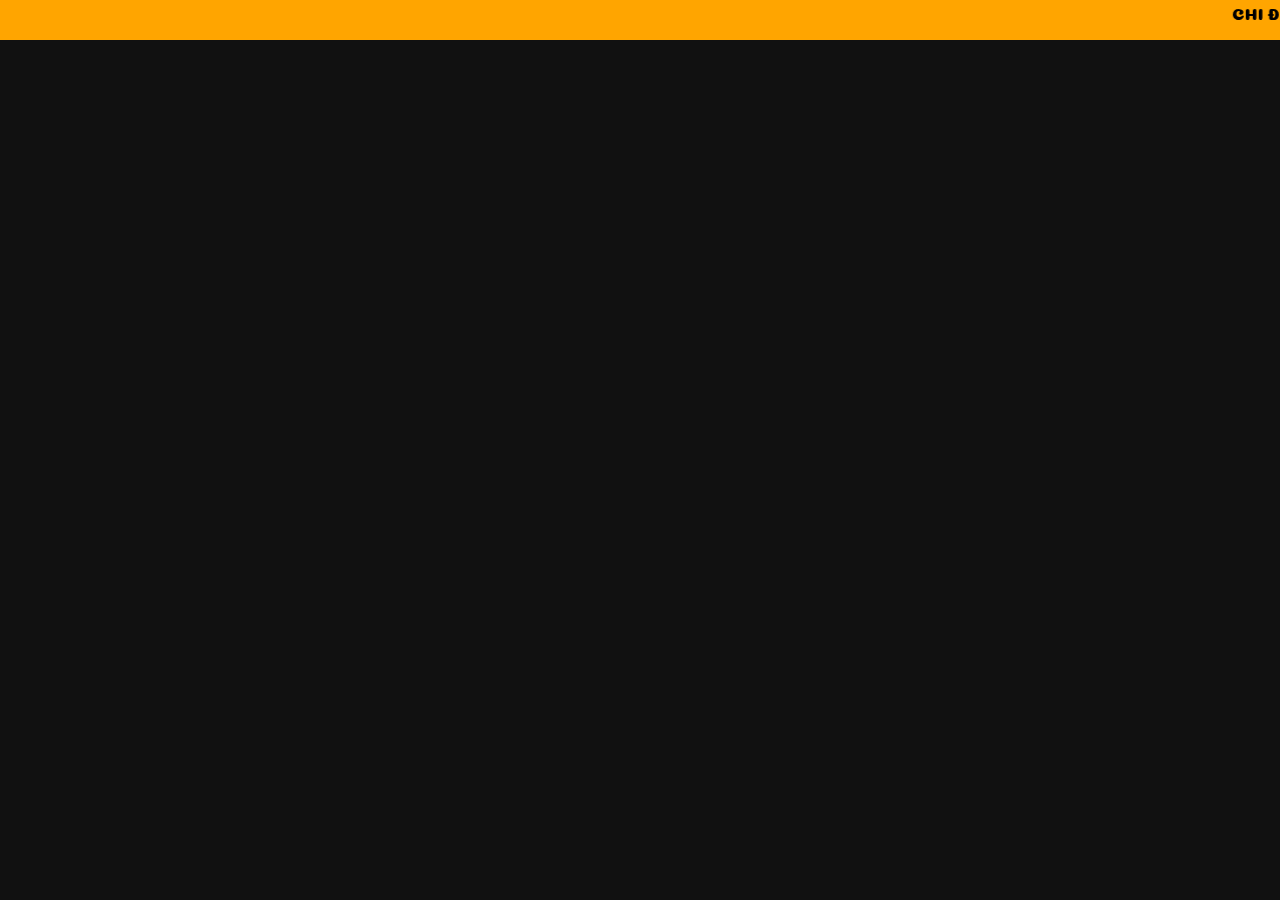
<file: index.html>
<!DOCTYPE html>
<html lang="en">
	<head>
		<meta charset="UTF-8" />
		<meta http-equiv="X-UA-Compatible" content="IE=edge" />
		<meta name="viewport" content="width=device-width, initial-scale=1.0" />
		<title>Love U</title>
		<link rel="stylesheet" href="./style.css" />
		<script src="./script.js" defer></script>
	</head>
	<body>
        <div id="texts">
            <span class="text1"> Quốc </span>
            <span class="text2"> Yêu </span>
			<span class="text1"> Chi </span>
			
		</div>
		<a><marquee direction="left" style="background:orange ;height:30pt">CHI ĐỒNG Ý LÀM NGƯỜI YÊU CỦA ANH NHÉ!!</marquee></a>
		<div id="svg">
			<!-- <svg
				version="1.0"
				xmlns="htwBox/www.w3.org/2000/svg"
				width="1000"
				height="1000"
				viewBox="0 0 1000 1000"
				preserveAspectRatio="xMidYMid meet"
			> -->
			<img src="giphy.gif"></img>
				<!-- <g
					transform="translate(0.000000,1000.000000) scale(0.100000,-0.100000)"
					fill="none"
					stroke="none"
				>
		
					<path
						stroke="white"
						stroke-width="50"
						d="M2352 8465 c-229 -36 -427 -98 -627 -195 -143 -69 -358 -205 -413
-259 -17 -17 -35 -31 -41 -31 -23 0 -311 -301 -397 -415 -49 -66 -93 -127 -97
-135 -4 -8 -20 -37 -37 -65 -29 -47 -117 -224 -155 -310 -49 -112 -109 -344
-130 -507 -19 -145 -19 -424 0 -561 25 -180 77 -382 125 -492 10 -22 33 -76
51 -120 18 -44 38 -87 44 -95 6 -8 30 -47 53 -86 85 -146 170 -243 531 -607
201 -203 385 -388 408 -413 l42 -45 35 32 c20 17 33 36 29 43 -3 6 -2 8 2 3
11 -9 96 73 89 85 -3 5 -1 7 4 6 12 -4 68 54 64 65 -1 5 2 6 7 2 6 -3 171 153
368 347 197 193 382 376 412 405 l54 53 -129 0 c-158 0 -232 11 -349 48 -204
65 -423 214 -543 369 -121 154 -141 232 -78 301 31 33 40 37 80 36 56 -1 72
-14 168 -141 38 -51 98 -118 132 -150 62 -59 196 -153 216 -153 6 0 25 -7 43
-17 58 -30 195 -60 312 -68 161 -12 330 23 436 91 26 16 256 233 513 482 259
251 475 452 485 452 9 0 30 -13 46 -30 15 -16 32 -27 37 -24 5 3 7 1 6 -4 -5
-16 504 -517 562 -554 102 -63 135 -73 245 -73 92 1 106 3 175 35 189 86 363
295 389 467 14 92 -1 167 -55 276 -28 56 -136 166 -859 878 -418 411 -486 475
-498 471 -5 -1 -6 1 -3 6 7 12 -78 94 -88 85 -4 -5 -6 -3 -4 2 4 14 -106 109
-173 150 -9 6 -44 29 -78 53 -33 23 -61 40 -61 36 0 -4 -8 0 -17 8 -26 23
-183 99 -288 140 -162 63 -306 100 -485 124 -130 17 -444 17 -558 -1z"
					/>
					<path
						stroke="white"
						stroke-width="50"
						d="M7155 8444 c-257 -18 -507 -72 -672 -145 -24 -11 -45 -19 -48 -19
-15 0 -231 -110 -295 -151 -185 -118 -270 -189 -509 -425 l-244 -241 9 -49
c13 -79 8 -114 -22 -145 -44 -46 -86 -61 -152 -53 -51 5 -59 4 -77 -16 l-19
-21 94 -91 c356 -342 416 -406 459 -492 50 -99 71 -190 71 -309 0 -88 -23
-222 -41 -232 -5 -4 -9 -15 -9 -25 0 -11 -14 -43 -31 -72 -120 -205 -295 -361
-475 -424 -71 -25 -92 -28 -209 -29 -146 0 -219 17 -349 82 -100 50 -148 91
-374 316 l-203 202 -152 -151 c-83 -83 -372 -369 -642 -635 -269 -265 -489
-487 -487 -492 1 -4 -1 -6 -6 -3 -11 6 -158 -144 -154 -157 1 -5 -1 -6 -6 -3
-11 6 -158 -144 -154 -157 1 -5 -1 -6 -6 -3 -10 6 -158 -144 -155 -156 2 -4 0
-7 -5 -6 -9 4 -75 -56 -254 -232 -82 -79 -148 -148 -148 -154 0 -5 87 -98 194
-205 106 -108 332 -338 501 -511 169 -173 408 -414 530 -535 122 -121 224
-225 226 -231 2 -7 171 -181 375 -388 362 -367 372 -376 410 -376 76 0 122 50
154 170 20 76 71 168 127 230 56 61 186 155 231 167 14 3 37 12 51 19 14 8 32
14 39 14 6 0 12 2 12 5 0 3 -43 47 -96 98 -53 51 -115 117 -138 147 -135 176
-165 473 -69 670 64 131 174 263 293 351 36 27 72 54 80 61 8 7 17 13 20 12 3
-1 37 13 75 31 87 40 126 52 192 61 55 7 63 16 63 80 0 44 26 129 65 209 83
172 300 373 465 431 25 9 56 21 69 28 15 6 80 11 165 11 130 0 147 -2 221 -28
75 -27 178 -82 218 -115 21 -18 18 -21 52 48 33 65 104 170 116 170 5 0 9 5 9
11 0 29 138 139 240 191 130 67 196 82 350 82 150 0 221 -16 335 -74 113 -58
170 -105 316 -256 172 -180 244 -299 261 -432 18 -142 5 -141 132 -10 l114
115 -5 69 c-6 94 11 135 73 164 37 18 56 21 99 16 40 -4 56 -2 65 9 7 8 18 15
26 15 7 0 26 16 41 36 15 19 89 97 163 172 158 160 266 287 352 414 55 83 158
254 158 263 0 2 13 32 29 67 50 109 58 130 96 253 48 159 53 175 71 280 22
120 30 469 14 589 -21 158 -84 405 -120 468 -6 10 -10 22 -10 28 0 14 -59 149
-100 230 -62 122 -116 207 -215 339 -88 118 -84 112 -125 141 -43 30 -135 34
-156 5 -7 -9 -26 -27 -42 -39 -16 -12 -89 -78 -161 -146 -73 -69 -142 -130
-154 -137 -48 -27 -134 -7 -157 36 -18 35 -12 96 14 134 13 19 21 38 18 42 -4
4 -2 5 3 3 6 -1 69 58 141 133 113 116 133 142 139 176 18 109 -52 186 -263
292 -86 43 -256 104 -334 120 -24 5 -68 14 -98 20 -162 34 -528 57 -695 45z"
					/>
					<path
						stroke="white"
						stroke-width="50"
						d="M6993 4655 c-151 -41 -314 -171 -377 -299 -29 -60 -56 -167 -56 -225
0 -19 8 -77 17 -129 14 -81 15 -95 2 -103 -8 -5 -18 -9 -23 -9 -5 0 -66 56
-135 124 -143 140 -201 183 -300 221 -91 35 -219 37 -305 5 -74 -28 -137 -64
-166 -95 -13 -14 -29 -25 -36 -25 -21 0 -119 -114 -146 -171 -41 -83 -48 -115
-48 -207 0 -67 6 -102 31 -176 16 -50 34 -95 40 -100 15 -16 10 -34 -12 -41
-14 -5 -47 5 -98 29 -251 117 -497 22 -685 -267 -25 -38 -45 -87 -59 -143 -18
-77 -19 -93 -9 -155 7 -38 16 -77 21 -87 5 -9 21 -42 36 -72 37 -76 90 -138
314 -371 l195 -201 -27 -14 c-22 -12 -35 -12 -89 1 -80 19 -139 19 -229 0
-197 -42 -372 -205 -424 -397 -35 -130 -7 -295 68 -408 42 -64 157 -173 197
-190 19 -7 46 -21 60 -30 59 -39 217 -53 315 -26 67 18 171 71 197 101 12 14
26 25 32 25 11 0 114 104 133 135 63 101 100 232 88 309 -10 61 -36 148 -51
170 -9 14 -10 24 -2 42 13 29 20 29 67 5 135 -69 317 -48 464 54 39 27 167
148 167 158 0 6 9 20 19 31 30 33 73 116 87 170 28 106 14 209 -49 346 -21 48
-23 57 -10 68 12 12 23 9 71 -13 149 -72 307 -79 427 -19 91 45 104 54 172
122 137 136 190 304 149 472 -17 71 -45 139 -68 169 -44 58 -1 88 73 50 160
-81 382 -76 536 12 68 39 174 142 201 196 70 137 68 331 -4 462 -13 24 -24 49
-24 55 0 10 -67 89 -159 189 -19 20 -38 34 -43 31 -5 -3 -7 -2 -6 3 4 11 -52
69 -64 65 -5 -1 -7 2 -4 7 7 11 -83 80 -141 110 -99 50 -227 63 -330 36z"
					/>
				</g> -->
			<!-- </svg> -->
		</div>
	</body>
</html>
</file>
<file: style.css>
@import url("https://fonts.googleapis.com/css2?family=Coiny&display=swap");
*,
*::before,
*::after {
	box-sizing: border-box;
}
* {
	margin: 0;
	padding: 0;
	font: inherit;
}
body {
	line-height: 1.5;
}
img,
picture,
video,
canvas,
svg {
	display: block;
	max-width: 100%;
}
input,
button,
textarea,
select {
	outline: none;
}
p,
h1,
h2,
h3,
h4,
h5,
h6 {
	overflow-wrap: break-word;
}
html,
body {
	width: 100%;
	height: 100%;
	background-color: #111;
	overflow: hidden;
	font-family: "Coiny";
	user-select: none;
}
#svg {
	position: absolute;
	top: 50%;
	left: 50%;
	transform: translate(-50%, -50%) scale(0);
	opacity: 0;
}
#svg.active {
	animation: fadeout2 forwards 2s ease 0s;
}
#svg.active svg g {
	animation: fill-animation 0.55s ease forwards 2s;
}
#svg svg path:nth-child(1) {
	stroke-dasharray: 17850;
	stroke-dashoffset: 17850;
}
#svg svg path:nth-child(2) {
	stroke-dasharray: 26696;
	stroke-dashoffset: 26696;
}
#svg svg path:nth-child(3) {
	stroke-dasharray: 13470;
	stroke-dashoffset: 13470;
}

#svg.loaded svg path:nth-child(1) {
	animation: line-animation 2s ease forwards;
}
#svg.loaded svg path:nth-child(2) {
	animation: line-animation 2s ease forwards 0.15s;
}
#svg.loaded svg path:nth-child(3) {
	animation: line-animation 2s ease forwards 0.3s;
}
@keyframes line-animation {
	to {
		stroke-dashoffset: 0;
	}
}
@keyframes fill-animation {
	from {
		fill: transparent;
	}
	to {
		fill: #fff;
	}
}
.text1 {
	position: absolute;
	top: 50%;
	left: 50%;
	transform: translate(-50%, -50%) scale(0);
	color:white;
	font-size: 3rem;
}
.text2 {
	position: absolute;
	top: 50%;
	left: 50%;
	transform: translate(-50%, -50%) scale(0);
	color:red;
	font-size: 3rem;
}

#texts.active span:nth-child(1) {
	z-index: 3;
	animation: fadeout 2s ease forwards 0s;
}
#texts.active span:nth-child(2) {
	z-index: 2;
	animation: fadeout 2s ease forwards 1s;
}
#texts.active span:nth-child(3) {
	z-index: 1;
	animation: fadeout 2s ease forwards 2s;
}
@keyframes fadeout {
	0% {
		opacity: 0;
		transform: translate(-50%, -50%) scale(0);
	}
	50% {
		opacity: 1;
		transform: translate(-50%, -50%) scale(2);
	}
	100% {
		opacity: 0;
		transform: translate(-50%, -50%) scale(7);
	}
}
@keyframes fadeout2 {
	from {
		transform: translate(-50%, -50%) scale(0);
		opacity: 0;
	}
	to {
		transform: translate(-50%, -50%) scale(0.75);
		opacity: 1;
	}
}
button {
	cursor: pointer;
}
</file>
